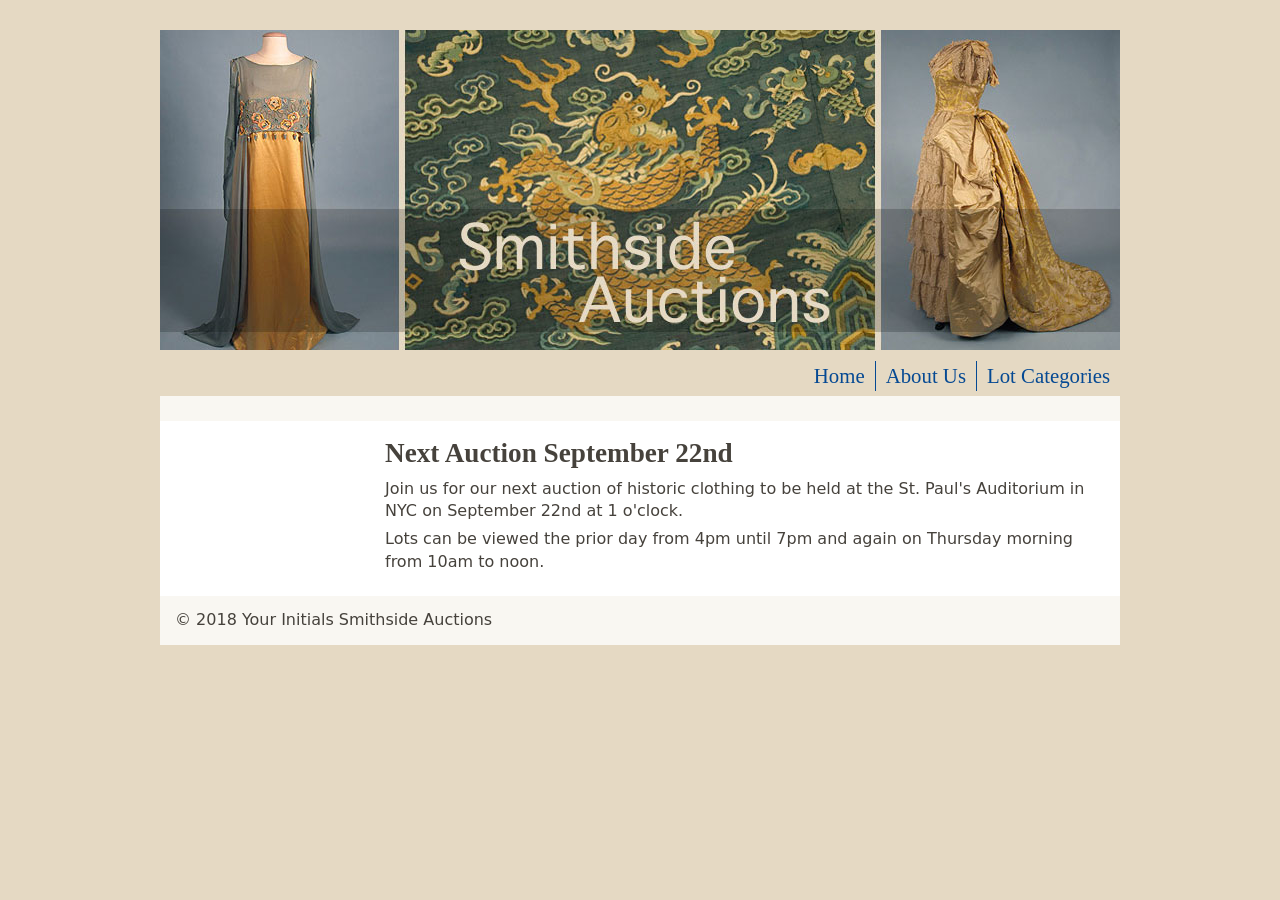
<file: PHP_Day_02/smithside-auctions_data/index.html>
<!DOCTYPE html>
<html lang="en">
<head>
<meta charset="UTF-8" />
<title>Home | Smithside Auctions 2018</title>
<link href="css/main.css" rel="stylesheet" type="text/css" />
</head>

<body>
<div id="container">

	<div id="header">
		<a href="index.html">
			<img src="images/banner.jpg"  alt="Smithside Auctions" />
		</a> 
	</div><!-- end header -->
	
	<div id="navigation">
		<h3 class="element-invisible">Menu</h3>
		<ul class="mainnav">
        	<li><a href="categories.html">Lot Categories</a></li>
        	<li><a href="about.html">About Us</a></li>
        	<li><a href="index.html">Home</a></li>
		</ul>
		<div class="clearfloat"></div>
	</div><!-- end navigation -->

	<div class="message">
	</div><!-- end message -->	
	
	<div class="sidebar">
	</div><!-- end sidebar -->
	
	<div class="content">
		<h1>Next Auction September 22nd</h1>
        <p>Join us for our next auction of historic clothing
         to be held at the St. Paul's Auditorium in NYC on September 22nd at 1 o'clock.</p>
        
        <p>Lots can be viewed the prior day from 4pm until 7pm and again on Thursday morning from
         10am to noon.</p>
	</div><!-- end content -->
	
	<div class="clearfloat"></div>
	
	<div id="footer">
		<p>&copy; 2018 Your Initials Smithside Auctions</p>
	</div><!-- end footer -->

</div><!-- end container -->
</body>
</html>
</file>
<file: PHP_Day_02/smithside-auctions_data/css/main.css>
@CHARSET "UTF-8";

/**
 * CSS Reset
 */
html, body, div, span, applet, object, iframe,
h1, h2, h3, h4, h5, h6, p, blockquote, pre,
a, abbr, acronym, address, big, cite, code,
del, dfn, em, font, img, ins, kbd, q, s, samp,
small, strike, strong, sub, sup, tt, var,
b, u, i, center,
dl, dt, dd, ol, ul, li, form, label, legend,
table, caption, tbody, tfoot, thead, tr, th, td {
	margin: 0;
	padding: 0;
	border: 0;
	font-size: 100%;
	background: transparent;
}

blockquote, q {
	quotes: none;
}

blockquote:before, blockquote:after,
q:before, q:after {
	content: '';
	content: none;
}

del {
	text-decoration: line-through;
}

/**
 * Element/tags
 */
html {
	overflow-y: scroll;
}

body {
	font-size: 100%;
	line-height: 1.4;
	font-family:Geneva,Verdana,'Bitstream Vera Sans','DejaVu Sans',sans-serif;
	background: #e5d9c3;
	margin: 0;
	padding: 0;
	color: #46423c;
}

ul, ol, dl {
}

h1 {
	font-family:Constantina,Georgia,'Nimbus Roman No9 L',serif;
}

h1, h2, h3, h4, h5, h6, p, table {
	padding: 3px 15px;
}

h1, h2, h3 {
	color: #46423c;
}

h1 {
	font-size: 1.7em;
}

h2 {
	font-size: 1.5em;
}

h3 {
	font-size: 1.2em;
}

a img {
	border: none;
}

td {
	padding: 5px;
}

input, textarea, select {
	margin-bottom: 15px;
}

/**
 * Links
 */
a:link {
	color: #054993;
	text-decoration: none;
}
a:visited {
	color: #054993;
	text-decoration: none;
}
a:hover, a:active, a:focus {
	color: #2c2c2c;
	text-decoration: none;
}

/**
 * Layout divs
 */
#container {
	width: 960px;
	background: #ffffff;
	margin: 0 auto;
}

#header {
	background: #e5d9c3;
	padding-top: 30px;
}

#header img {
 	padding:0;
 	margin: 0;
 }

div.message {
	min-height: 25px;
	padding-left: 15px;
	background-color: #f9f7f2;
	text-align: center;
}

.sidebar {
	float: left;
	width: 180px;
	padding: 10px 0 20px 0;
	margin: 0 15px;
	overflow: hidden;
}

.content {
	padding: 10px 0 20px 0;
	width: 730px;
	float: left;
	overflow: hidden;
}

#footer {
	padding: 10px 0;
	background: #f9f7f2;
	position: relative;
}

/**
 * Styling
 */
.content ul, .content ol { 
	padding: 3px 15px 3px 20px; 
}

/**
 * Navigation
 */
 
#navigation {
	background: #e5d9c3;
	font-family:Constantina,Georgia,'Nimbus Roman No9 L',serif;
	padding-bottom: 5px;
}

ul.mainnav {
	list-style: none;
	padding-top: 5px;
}

ul.mainnav li {
	float: right;
}

ul.mainnav a, ul.mainnav a:visited {
	padding: 0 10px 0 10px;
	font-size: 1.3em;
	display: block;
	text-decoration: none;
	border-right: 1px solid #054993;
}

ul.mainnav li:first-child a, ul.mainnav li:first-child a:visited {
	border-right: none;
	padding-right: none;
}

ul.mainnav a:hover, ul.mainnav a:active, ul.mainnav a:focus {
	color: #2c2c2c;
}

ul.mainnav a.current {
	color: #2c2c2c;
}

ul.catnav {
	list-style: none;
	border-top: 1px solid #738498;
	margin-bottom: 15px;
}

ul.catnav li {
	border-right: 1px solid #738498;
	border-bottom: 1px solid #738498;
	border-left: 1px solid #738498;
}

ul.catnav a, ul.catnav a:visited {
	font-family:Constantina,Georgia,'Nimbus Roman No9 L',serif;
	font-weight:bold;
	padding: 5px 5px 5px 15px;
	display: block;
	text-decoration: none;
	background: #c3d2e5;
}

ul.catnav a:hover, ul.catnav a:active, ul.catnav a:focus {
	background: #e5d9c3;
	color: #2c2c2c;
}

/**
 * Buttons
 */

a.button, a.button:visited, 
button {
	border: 1px solid #738498;
	padding: 5px 10px;
	display: inline-block;
	text-decoration: none;
	background: #c3d2e5;
}

a.button:hover, a.button:active, a.button:focus,
button:hover, button:active, button:focus {
	background: #e5d9c3;
	color: #2c2c2c;
}

button {
	margin-left: 15px;
	margin-right: 15px;
	font-size: 120%;
}

ul.ulfancy a.button.edit, ul.ulfancy a.button.edit:visited {
	font-size: 80%;
	font-weight: normal;
	padding: 2px 3px;
	margin-right: 10px;
	float: right;
}

h1 a.button, h1 a.button:visited {
	font-size: 40%;
	font-weight: normal;
	padding: 2px 3px;
	float: right;
	font-family:Geneva,Verdana,'Bitstream Vera Sans','DejaVu Sans',sans-serif;
}

h2 a.button, h2 a.button:visited {
	font-size: 70%;
	font-weight: normal;
	padding: 2px 3px;
	float: right;
	margin-left: 10px;
}

/**
 * Utility Classes
 */
.fltrt {
	float: right;
}

.fltlft {
	float: left;
}

.imageright {
	float: right;
	margin-left: 10px;
}

.imageleft {
	float: left;
	margin-right: 10px;
}

.clearfloat {
	clear:both;
}

.element-invisible {
	height: 0;
	top: -3000em;
	position: absolute;
}

/**
 * Styled UL
 */
ul.ulfancy {
	list-style: none;
	padding:0;
	margin-top: 20px;
}

ul.ulfancy div.list-photo {
	float: left;
	padding: 10px;
	margin-right: 10px;
	background-color: #f1ebe0;
}

ul.ulfancy li.row0 div.list-photo {
	background-color: #f9f7f2;
}

ul.ulfancy h2 {
	font-size: 1.2em;
}

ul.ulfancy li {
	margin: 0;
	list-style: none;
	background-color: #f9f7f2;
}

ul.ulfancy li.row0 {
	background-color: #f1ebe0;
}

/**
 * Form fields
 */
form ul {
 	list-style: none;
}
 
form label {
 	width: 10em;
 	display: inline-block;
 	font-weight: bold;
}

form label.required:after {
 	content: " *";
}
 
fieldset {
	background-color: #f9f7f2;
}
</file>
